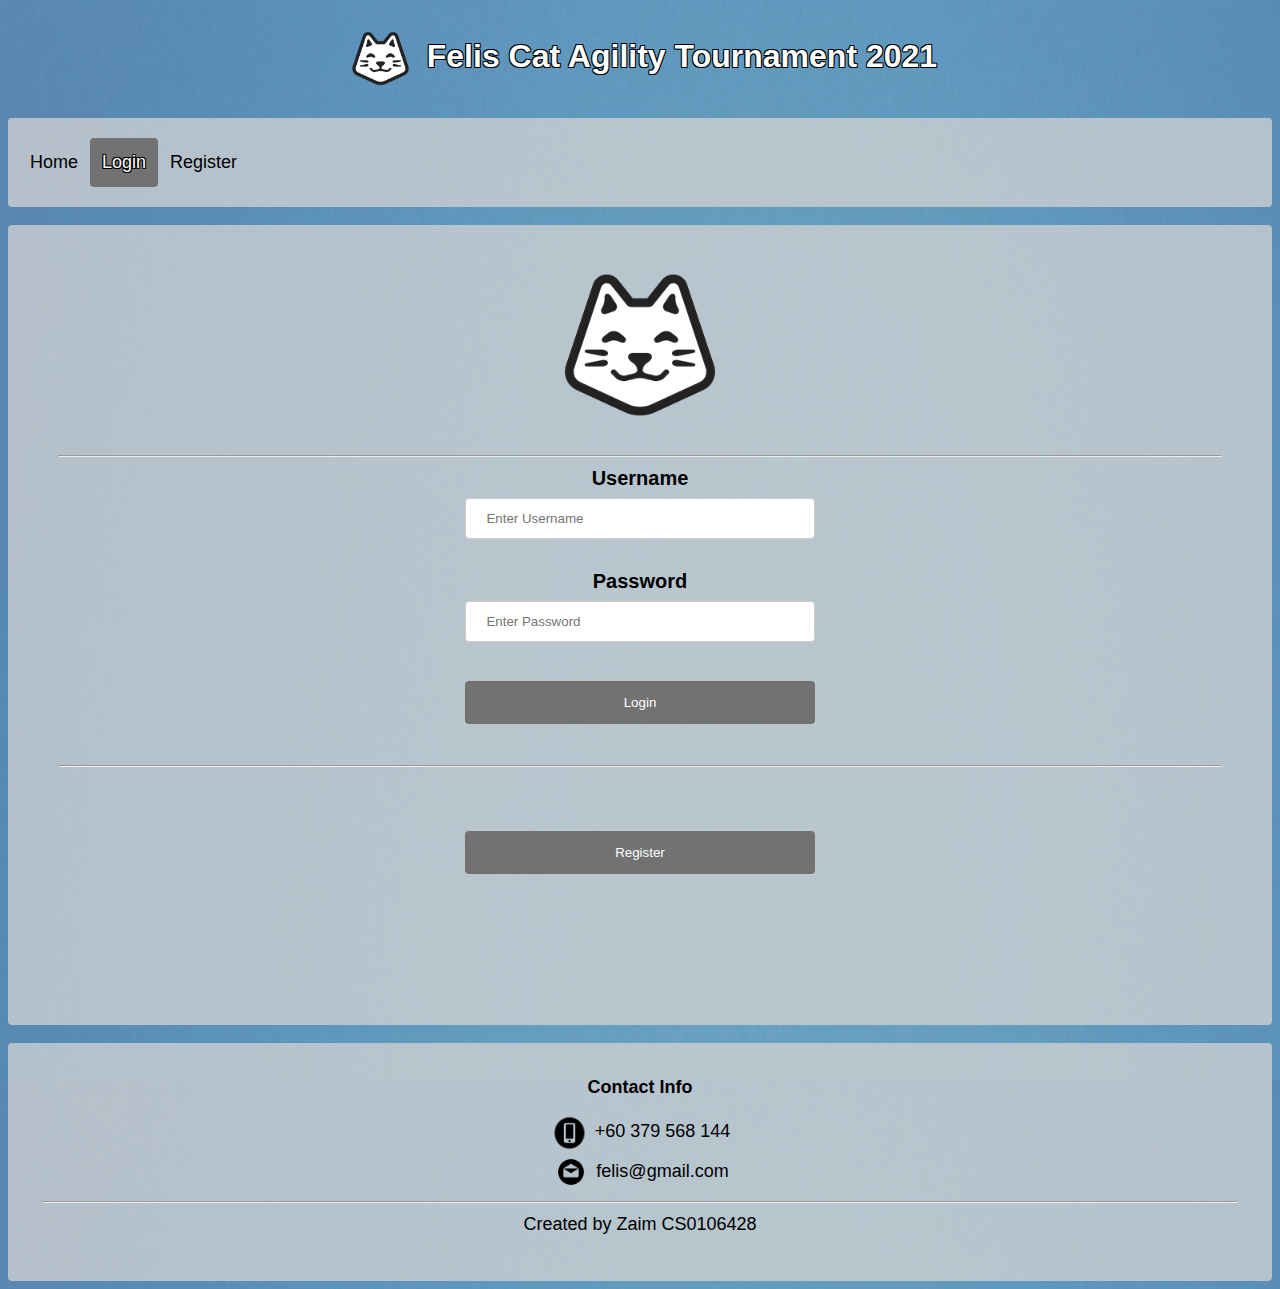
<file: Login.html>
<!DOCTYPE html>
<html>
    <head>
        <link rel="stylesheet"  href="Style.css">
        <title>
            Felis Cat Agility Tournament 2021
        </title>
    </head>

    <body>
        <h1>
            <img src="Content/Images/logo.png" alt="Felis Logo" width="75" height="75" style="vertical-align:middle">
            Felis Cat Agility Tournament 2021
        </h1>
        <div class ="header">
            <div class="header-left">
                <a href=Index.html>Home</a>
                <a class="active" href=Login.html>Login</a>
                <a href=Register.html>Register</a>
            </div>
        </div>
        <br>
        <div class = "block-login">
            <div class="form-login">
                <form method="POST" action="Login_Process.php">
                    <img src="Content/Images/logo.png" width="200px" style="vertical-align:top;">
                    <hr>
                    Username
                    <br>
                    <input name="username" type="text" placeholder="Enter Username" required>
                    <br>
                    <br>
                    Password
                    <br>
                    <input name="password" type="password" placeholder="Enter Password" required>
                    <br>
                    <br>
                    <button type="submit">Login</button>
                    <br>
                    <br>
                    <hr>
                    <br>
                    <br>
                </form>
                <button onclick="document.location='Register.html'">Register</button>
            </div>
        </div>
        <br>
        <div class="header">
            <div class="contact">
                Contact Info<br>
                <div class="contact-icons">
                    <img src="Content/Images/phone.png" width="40px" height="40px" style="vertical-align: middle;">
                    +60 379 568 144
                    <br>
                    <img src="Content/Images/email.png" width="40px" height="40px" style="vertical-align: middle;">
                    felis@gmail.com
                    <br>
                    <hr>
                    Created by Zaim CS0106428
                </div>
            </div>
        </div>
    </body>
</html>
</file>
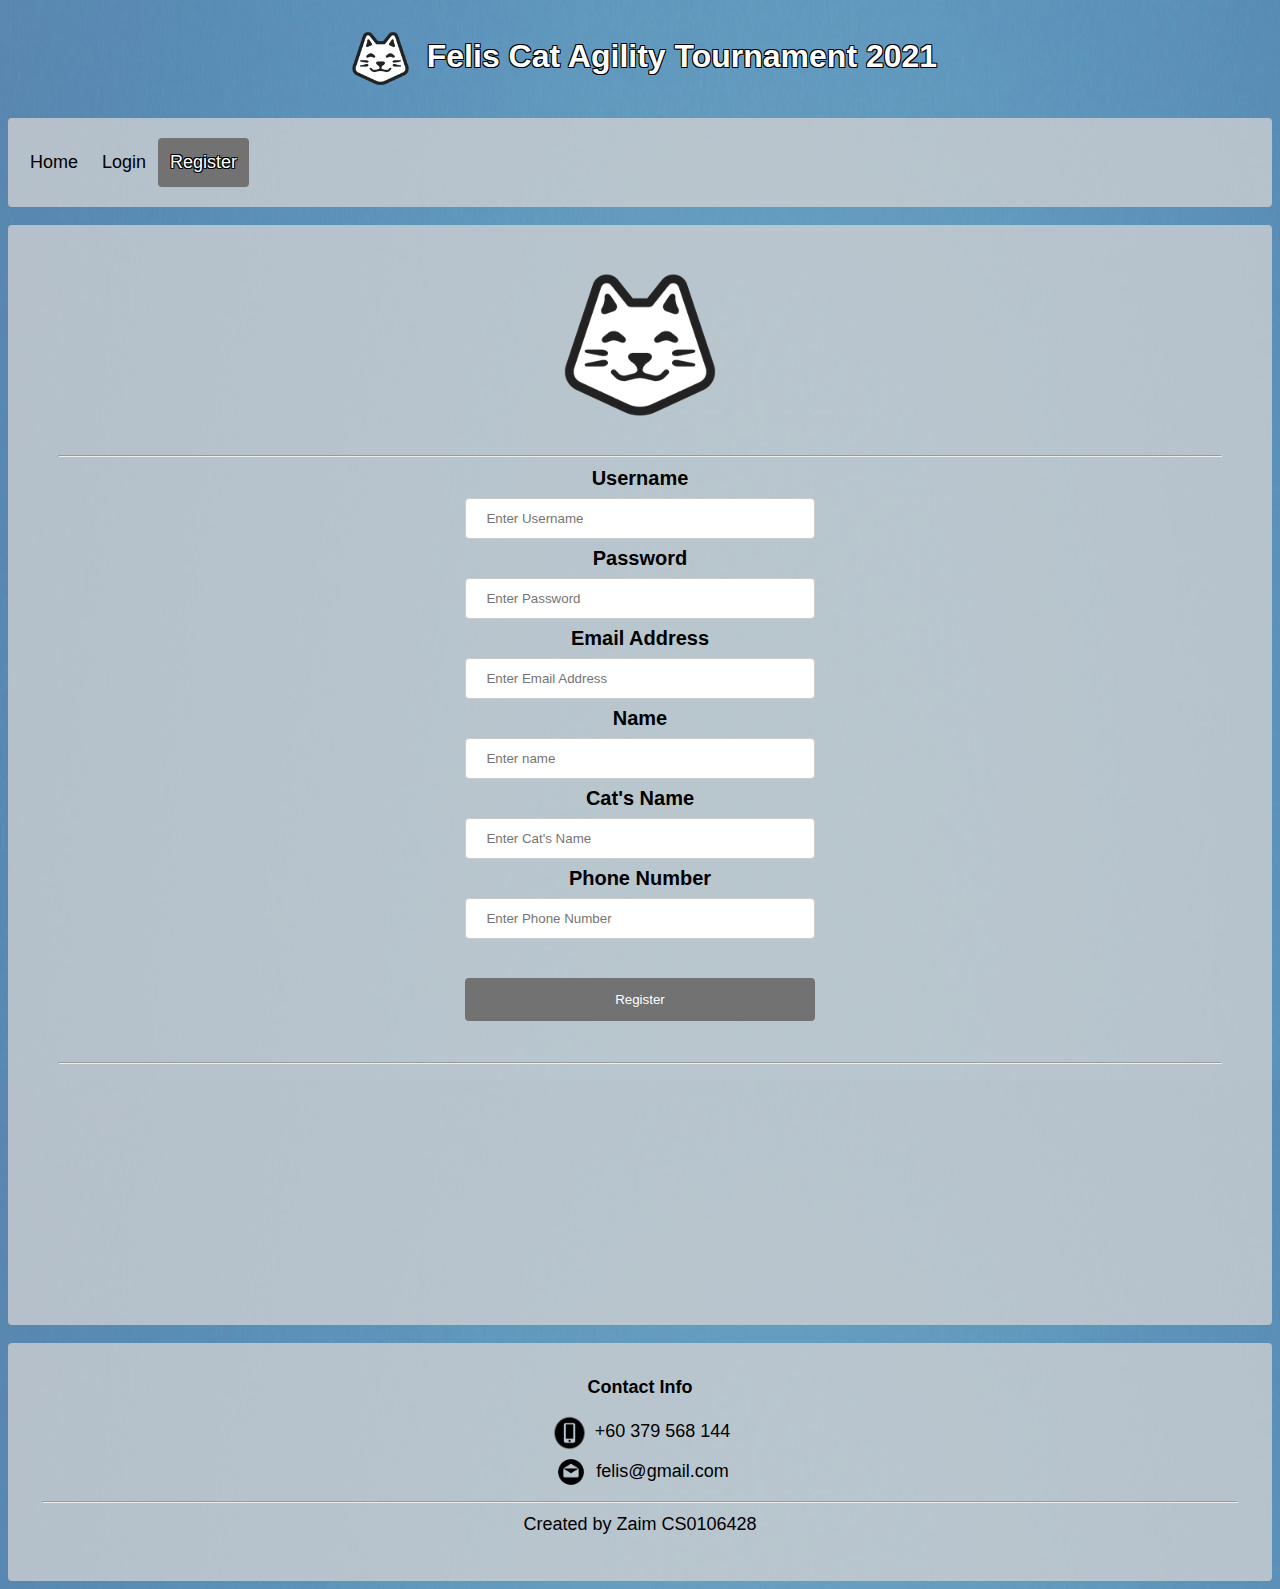
<file: Register.html>
<!DOCTYPE html>
<html>
    <head>
        <link rel="stylesheet"  href="Style.css">
        <title>
            Felis Cat Agility Tournament 2021
        </title>
    </head>

    <body>
        <h1>
            <img src="Content/Images/logo.png" alt="Felis Logo" width="75" height="75" style="vertical-align:middle">
            Felis Cat Agility Tournament 2021
        </h1>
        <div class ="header">
            <div class="header-left">
                <a href=Index.html>Home</a>
                <a href=Login.html>Login</a>
                <a class="active" href=Register.html>Register</a>
            </div>
        </div>
        <br>
        <div class = "block-register">
            <form method="POST" action="Register_Process.php">
                <div class="form-login">
                    <img src="Content/Images/logo.png" width="200px" style="vertical-align:top;">
                    <hr>
                    Username
                    <br>
                    <input name="username" type="text" placeholder="Enter Username" required>
                    <br>
                    Password
                    <br>
                    <input name="password" type="password" placeholder="Enter Password" required id="Password">
                    <br>
                    Email Address   
                    <br>
                    <input name="email" type="email" placeholder="Enter Email Address" required>
                    <br>
                    Name
                    <br>
                    <input name="name" type="text" placeholder="Enter name" required>
                    <br>
                    Cat's Name
                    <br>
                    <input name="nameCat" type="text" placeholder="Enter Cat's Name" required>
                    <br>
                    Phone Number
                    <br>
                    <input name="phone" type="tel" placeholder="Enter Phone Number" required>
                    <br>
                    <br>
                    <button type="submit">Register</button>
                    <br>
                    <br>
                    <hr>
                </div>
            </form>
        </div>
        <br>
        <div class="header">
            <div class="contact">
                Contact Info<br>
                <div class="contact-icons">
                    <img src="Content/Images/phone.png" width="40px" height="40px" style="vertical-align: middle;">
                    +60 379 568 144
                    <br>
                    <img src="Content/Images/email.png" width="40px" height="40px" style="vertical-align: middle;">
                    felis@gmail.com
                    <br>
                    <hr>
                    Created by Zaim CS0106428
                </div>
            </div>
        </div>
    </body>
</html>
</file>
<file: Style.css>
body{
    background-image: url("Content/Images/background.jpg");
}

h1{
    text-align: center;
    font-family: Muli, Arial, sans-serif;
    font-weight: bold;
    color:white;
    text-shadow: -1px -1px 0 #000, 1px -1px 0 #000, -1px 1px 0 #000, 1px 1px 0 #000;
}

img{
    border-radius: 4px;
}

.loading p{
    position: absolute;
    top: 50%;
    left: 50%;
    width: 500px;
    height: 500px;
    margin-top: -250px;
    margin-left: -250px;
    text-align: center;
    font-family: Muli, Arial, sans-serif;
    font-size: 30px;
    font-weight: bold;
    color:white;
    text-shadow: -1px -1px 0 #000, 1px -1px 0 #000, -1px 1px 0 #000, 1px 1px 0 #000;
}

.loading img{
    position: absolute;
    top: 50%;
    left: 50%;
    width: 500px;
    height: 500px;
    margin-top: -250px;
    margin-left: -250px;
}

video{
    border-radius: 4px;
    display:block;
    margin-left: auto;
    margin-right: auto;
}

.block-view{
    background-color: #d1d1d1c4;
    width: 100%;
    min-height: 800px;
    border-radius: 4px;
    overflow:hidden;
}

.block-process{
    background-color: #d1d1d1c4;
    width: 100%;
    height: 1000px;
    border-radius: 4px;
}

.block-process p{
    text-align: center;
    font-family: Muli, Arial, sans-serif;
    font-size: 30px;
    font-weight: bold;
    color:black;
    padding-top: 0px;
}

.block-process img{
    display:block;
    padding-top: 300px;
    margin-left: auto;
    margin-right: auto;
}

.block-register{
    background-color: #d1d1d1c4;
    width: 100%;
    height: 800px;
    border-radius: 4px;
}

.block-edit{
    background-color: #d1d1d1c4;
    width: 100%;
    height: 1100px;
    border-radius: 4px;
}

.block-edit2 img{
    display:block;
    padding-top: 300px;
    margin-left: auto;
    margin-right: auto;
}

.block-edit p{
    text-align: center;
    font-family: Muli, Arial, sans-serif;
    font-size: 30px;
    font-weight: bold;
    color:black;
    padding-top: 0px;
}

.block-profile{
    background-color: #d1d1d1c4;
    width: 100%;
    height: 1100px;
    border-radius: 4px;
}

.block-index{
    background-color: #d1d1d1c4;
    width: 100%;
    height: 3000px;
    border-radius: 4px;
}

.block-login{
    background-color: #d1d1d1c4;
    width: 100%;
    height: 800px;
    border-radius: 4px;
}

.block-register{
    background-color: #d1d1d1c4;
    width: 100%;
    height: 1100px;
    border-radius: 4px;
}

.form-login{
    vertical-align: center;
    font-family: Muli, Arial, sans-serif;
    padding: 20px 50px;
    font-size: 20px;
    text-align: center;
    font-weight:bold;
    margin-left: auto;
    margin-right: auto;
}

input[type=email], input[type=password], input[type=text], input[type=tel] {
    width: 30%;
    padding: 12px 20px;
    margin: 8px 0;
    display: inline-block;
    border: 1px solid #ccc;
    box-sizing: border-box;
    border-radius: 4px;
}

button {
    background-color: rgb(114, 114, 114);
    color: white;
    padding: 14px 20px;
    margin: 8px 0;
    border: none;
    cursor: pointer;
    width: 30%;
    border-radius: 4px;
}
  
button:hover {
    opacity: 0.8;
}

th{
    font-family: Muli, Arial, sans-serif;
    padding: 50px 50px;
    font-size: 30px;
    text-align: justify;
    font-weight: bold;
}

td{
    vertical-align: top;
    font-family: Muli, Arial, sans-serif;
    padding: 0px 50px;
    font-size: 20px;
    text-align: left;
    font-weight:normal;
}

.contact{
    font-family: Muli, Arial, sans-serif;
    float: center;
    color: black;
    text-align: center;
    padding: 12px;
    text-decoration: none;
    font-size: 18px;
    line-height: 25px;
    border-radius: 4px;
    font-weight: bold;
}

.contact-icons{
    font-family: Muli, Arial, sans-serif;
    float: center;
    color: black;
    text-align: center;
    padding: 12px;
    text-decoration: none;
    font-size: 18px;
    line-height: 25px;
    border-radius: 4px;
    font-weight: normal;
}

.header{
    overflow:hidden;
    background-color:#d1d1d1c4;
    padding: 20px 10px;
    border-radius: 4px;
}

.header a{
    font-family: Muli, Arial, sans-serif;
    float: left;
    color: black;
    text-align: center;
    padding: 12px;
    text-decoration: none;
    font-size: 18px;
    line-height: 25px;
    border-radius: 4px;
}

.header a:hover{
    background-color: #d6d6d6;
    color: black;
}

.header a.active{
    background-color:rgb(114, 114, 114);
    color:white;
    text-shadow: -1px -1px 0 #000, 1px -1px 0 #000, -1px 1px 0 #000, 1px 1px 0 #000;
}

.header-left{
    float:left;
}

.center{
    display:block;
    margin-left: auto;
    margin-right: auto;
}

.slideshow-container{
    max-width: 100;
    position: relative;
    margin: auto;
}

.mySlides {
    display: none;
}

.prev, .next {
    cursor: pointer;
    position: absolute;
    top: 50%;
    width: auto;
    margin-top: -22px;
    padding: 16px;
    color: white;
    font-weight: bold;
    font-size: 18px;
    transition: 0.6s ease;
    border-radius: 0 3px 3px 0;
    user-select: none;
  }

  .next {
    right: 0;
    border-radius: 3px 0 0 3px;
  }

  .prev:hover, .next:hover {
    background-color: rgba(0,0,0,0.8);
  }

  .text {
    color: #f2f2f2;
    text-shadow: -1px -1px 0 #000, 1px -1px 0 #000, -1px 1px 0 #000, 1px 1px 0 #000;
    font-size: 15px;
    padding: 8px 12px;
    position: absolute;
    bottom: 8px;
    width: 100%;
    text-align: center;
  }

  .numbertext {
    color: #f2f2f2;
    text-shadow: -1px -1px 0 #000, 1px -1px 0 #000, -1px 1px 0 #000, 1px 1px 0 #000;
    font-size: 12px;
    padding: 8px 12px;
    position: absolute;
    top: 0;
  }

  .dot {
    cursor: pointer;
    height: 15px;
    width: 15px;
    margin: 0 2px;
    background-color: #bbb;
    border-radius: 50%;
    display: inline-block;
    transition: background-color 0.6s ease;
  }

  .active, .dot:hover {
    background-color: #717171;
  }

  .fade {
    -webkit-animation-name: fade;
    -webkit-animation-duration: 1.5s;
    animation-name: fade;
    animation-duration: 1.5s;
  }

  .login-fail{
    margin: auto;
    position: absolute;
    top: 0; left: 0; bottom: 0; right: 0;
  }

  @-webkit-keyframes fade {
    from {opacity: .4}
    to {opacity: 1}
  }

  @keyframes fade {
    from {opacity: .4}
    to {opacity: 1}
  }
</file>
